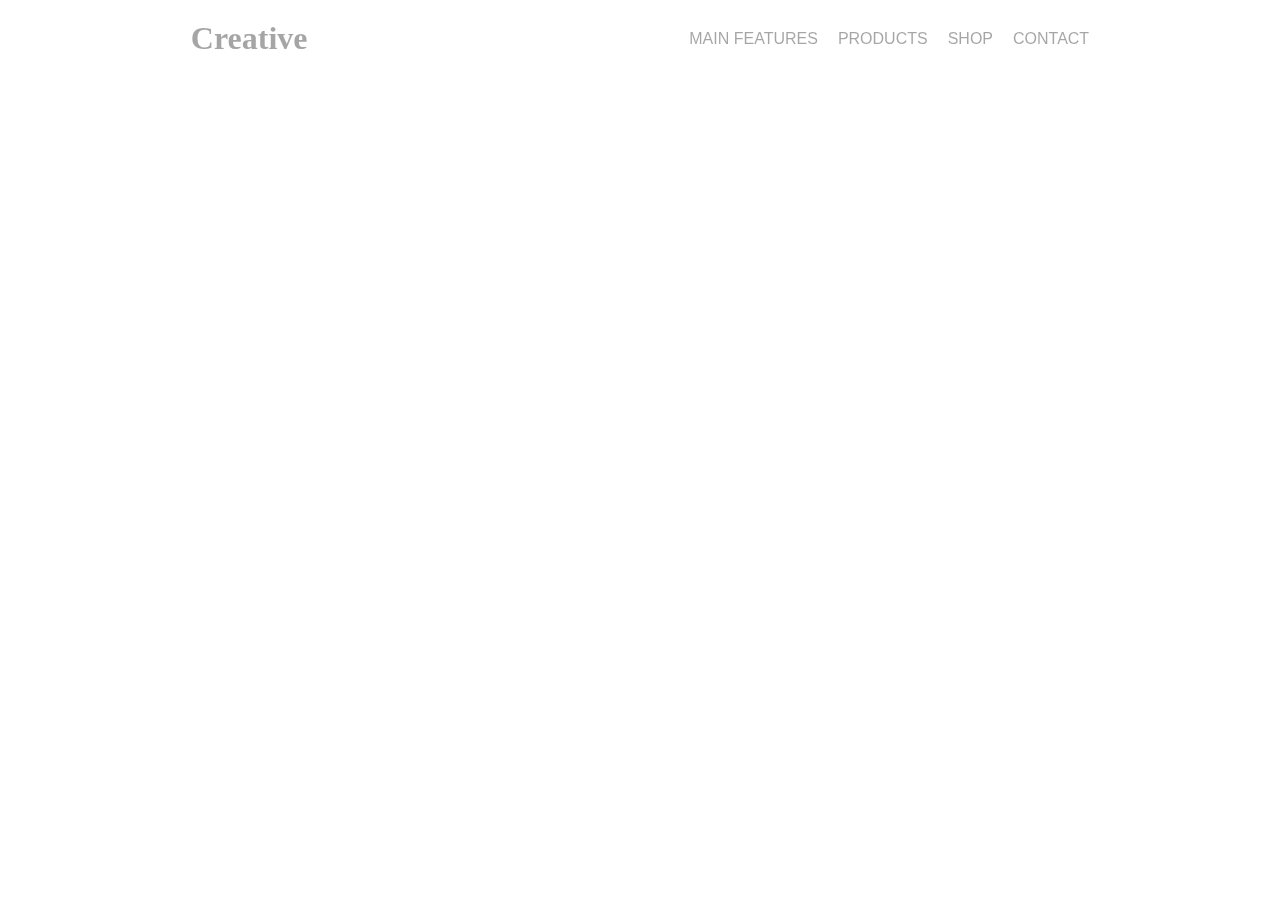
<file: project-2/index.html>
<html lang="en">
  <head>
    <meta charset="UTF-8" />
    <meta http-equiv="X-UA-Compatible" content="IE=edge" />
    <meta name="viewport" content="width=device-width, initial-scale=1.0" />
    <title>Creatives Project</title>
    <link rel="stylesheet" href="style.css" />
  </head>
  <body>
    <nav class="navbar">
      <div class="logo-container">
        <h1>Creative</h1>
      </div>

      <ul>
        <li><a href="#">MAIN FEATURES</a></li>
        <li><a href="#">PRODUCTS</a></li>
        <li><a href="#">SHOP</a></li>
        <li><a href="#">CONTACT</a></li>
      </ul>
    </nav>

    <section class="sidebar"></section>

    <section class="content-container">
      <img
        class="main-img"
        src="boxed-water-is-better-tkJnOS-jNGE-unsplash.jpg"
        alt=""
      />
      <div class="content">
        <h1 class="main-title">CREATIVES</h1>
        <p class="main-info">
          Welome to the real world.<br />
          Explore our gallery
        </p>
      </div>
    </section>

    <script src="https://cdnjs.cloudflare.com/ajax/libs/gsap/3.11.3/gsap.min.js"></script>
    <script src="app.js"></script>
  </body>
</html>
</file>
<file: project-2/style.css>
@import url("https://fonts.googleapis.com/css2?family=Roboto:wght@100;300;400;500;700;900&display=swap");

@import url("https://fonts.googleapis.com/css2?family=Kumar+One+Outline&display=swap");

* {
  padding: 0;
  margin: 0;
  box-sizing: border-box;
}
html,body{
  width:100%;
  height:100%;
  margin: 0;
  padding:0;
}
nav{
  display:flex;
  justify-content: space-around;
  align-items: center;
  position: fixed;
  width: 100%;
  z-index:99;
  margin-top:20px;
}
.main-img{
  width: 40%;
  margin-top: 3rem;
  margin-left:6rem;
}
ul li a{
  text-decoration: none;
  color:black;
  font-family: sans-serif;
}
ul li{
  list-style: none;
  
}
ul{
  display: flex;
  gap: 20px;
}

.sidebar{
  width: 30%;
  background: rgb(253, 109, 138);
  position: fixed;
  height: 100vh;
  z-index: -1;
}
.content-container{
  display: flex;
  justify-content:center;
  align-items: center;
  padding-top:59px
}
.main-title {
  transform: rotate(-90deg);
  margin-top: 10rem;
  font-size: 3rem;
  font-family: "Kumar One Outline", cursive;
}

.main-info {
  transform: rotate(-90deg);
  font-family: sans-serif;
  text-align: center;
  width: 200px;
  margin-bottom: 5rem;
  margin-left: 7rem;
}

@media (max-width:1200px) {
   .sidebar{
    height:100vh
   }
   .main-img{
    width:50%
   }
}
@media (max-width:911px) {
  .navbar{
    justify-content: space-between;
  }
 .logo-container h1{
  padding-left: 30px;
  font-size: 2rem;
 }
 ul li a{
  font-size: 1.6rem;
 }
 ul{
  padding-left: 30px;
  margin-right:50px
 }
 .main-img{
  width:75%;
  margin-top:0;
  margin-left:0;
 }
 .content-container{
  flex-direction: column;
  justify-content: center;
  align-content: center;
  text-align: center;
  padding-top: 200px;
 }
 .main-title{
  transform: rotate(0deg);
  margin-top: 20px;
  font-size: 4em;
  width: 70%;
 }
 .main-info{
  transform: rotate(0deg);
  font-size: 2.5em;
  margin: 0;
  width: 70%;
 }
}
</file>
